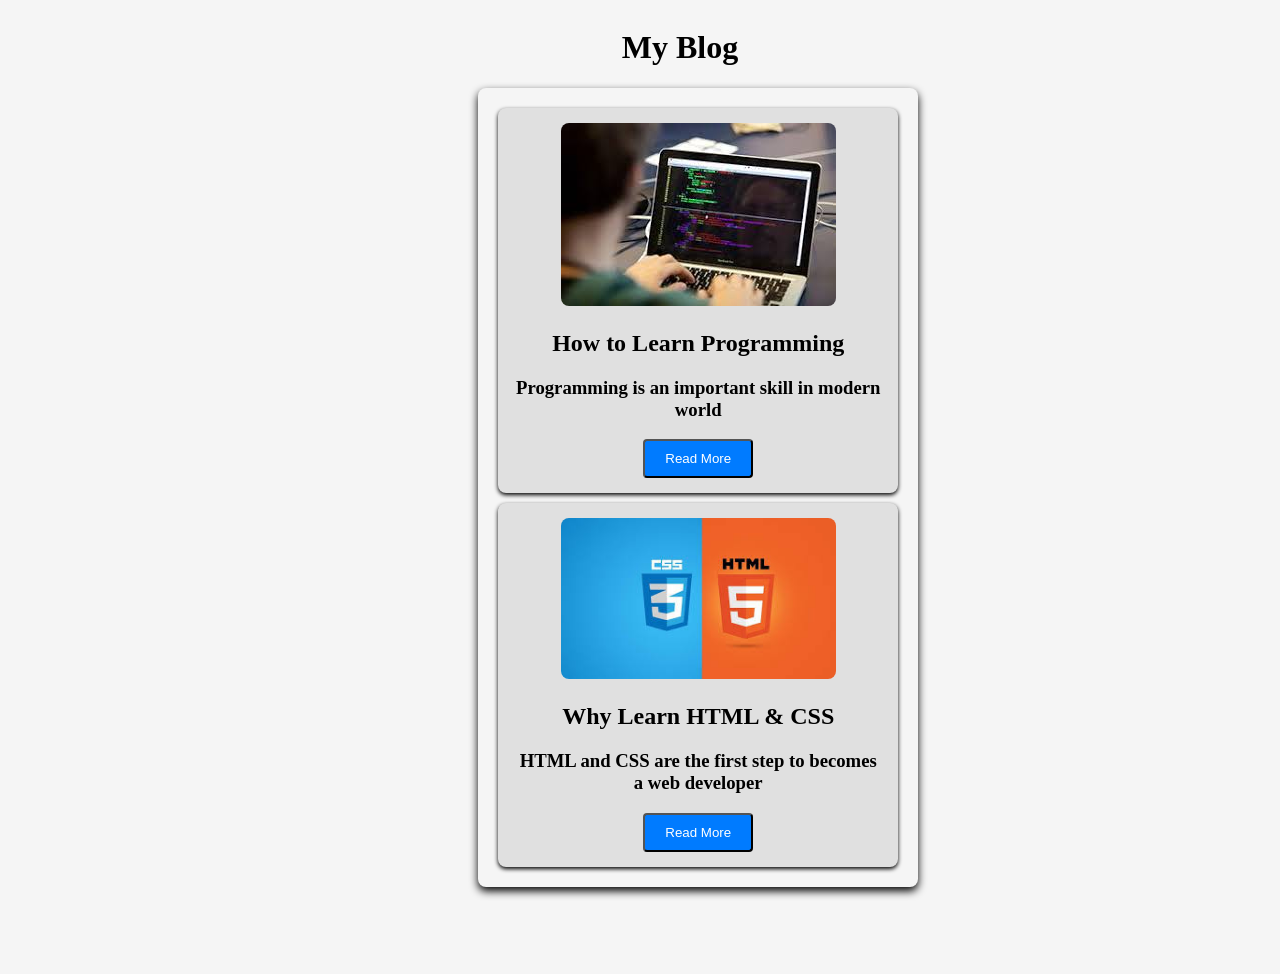
<file: index.html>
<!DOCTYPE html>
<html lang="en">
<head>
    <meta charset="UTF-8">
    <meta name="viewport" content="width=device-width, initial-scale=1.0">
    <title>Document</title>
    <link rel="stylesheet" href="style.css">
</head>
<body>
    <h1>My Blog</h1>

    <div class="container">
        <div class="card">
            <img src="[data-uri]" alt="">
            <h2>How to Learn Programming</h2>
            <h3>Programming is an important skill in modern world</h3>
            <button>Read More</button>
        </div>
        
        <div class="card">
            <img src="[data-uri]" alt="">
            <h2>Why Learn HTML & CSS</h2>
            <h3>HTML and CSS are the first step to becomes a web developer</h3>
            <button>Read More</button>
        </div>
    </div>
</body>          
</html>
</file>
<file: style.css>
@import url('https://fonts.googleapis.com/css2?family=Google+Sans:ital,opsz,wght@0,17..18,400..700;1,17..18,400..700&family=Jacques+Francois&family=Open+Sans:ital,wght@0,300..800;1,300..800&display=swap');
body {
    font-family: 'Google Sans';
    background-color: #f5f5f5;
    display: flex;
    justify-content: center;
    align-items: center;
}
h1 {
    margin-bottom: 900px;
    position: relative;
    left: 260px;
    color: #000;
}
.container {
    padding: 20px;
    border-radius: 8px;
    box-shadow: 0 4px 8px rgb(0, 0, 0);
    width: 400px;
    text-align: center;
    display: flex;
    flex-direction: column;
    gap: 10px;
    background-color: #f5f5f5;
}
.card {
    background-color: #e0e0e0;
    padding: 15px;
    border-radius: 8px;
    box-shadow: 0 2px 4px rgba(0, 0, 0);
}
button {
    background-color: #007bff;
    color: #fff;
    padding: 10px 20px;
    border-radius: 4px;
}
img {
    width: 275px;
    border-radius: 8px;
}
button:active {
    background-color: #0056b3;
    
}
</file>
<file: my project.css>
@import url('https://fonts.googleapis.com/css2?family=Google+Sans:ital,opsz,wght@0,17..18,400..700;1,17..18,400..700&family=Jacques+Francois&family=Open+Sans:ital,wght@0,300..800;1,300..800&display=swap');
body {
    font-family: 'Google Sans';
    background-color: #f5f5f5;
    display: flex;
    justify-content: center;
    align-items: center;
}
h1 {
    margin-bottom: 900px;
    position: relative;
    left: 260px;
    color: #000;
}
.container {
    padding: 20px;
    border-radius: 8px;
    box-shadow: 0 4px 8px rgb(0, 0, 0);
    width: 400px;
    text-align: center;
    display: flex;
    flex-direction: column;
    gap: 10px;
    background-color: #f5f5f5;
}
.card {
    background-color: #e0e0e0;
    padding: 15px;
    border-radius: 8px;
    box-shadow: 0 2px 4px rgba(0, 0, 0);
}
button {
    background-color: #007bff;
    color: #fff;
    padding: 10px 20px;
    border-radius: 4px;
}
img {
    width: 275px;
    border-radius: 8px;
}
button:active {
    background-color: #0056b3;
    
}
</file>
